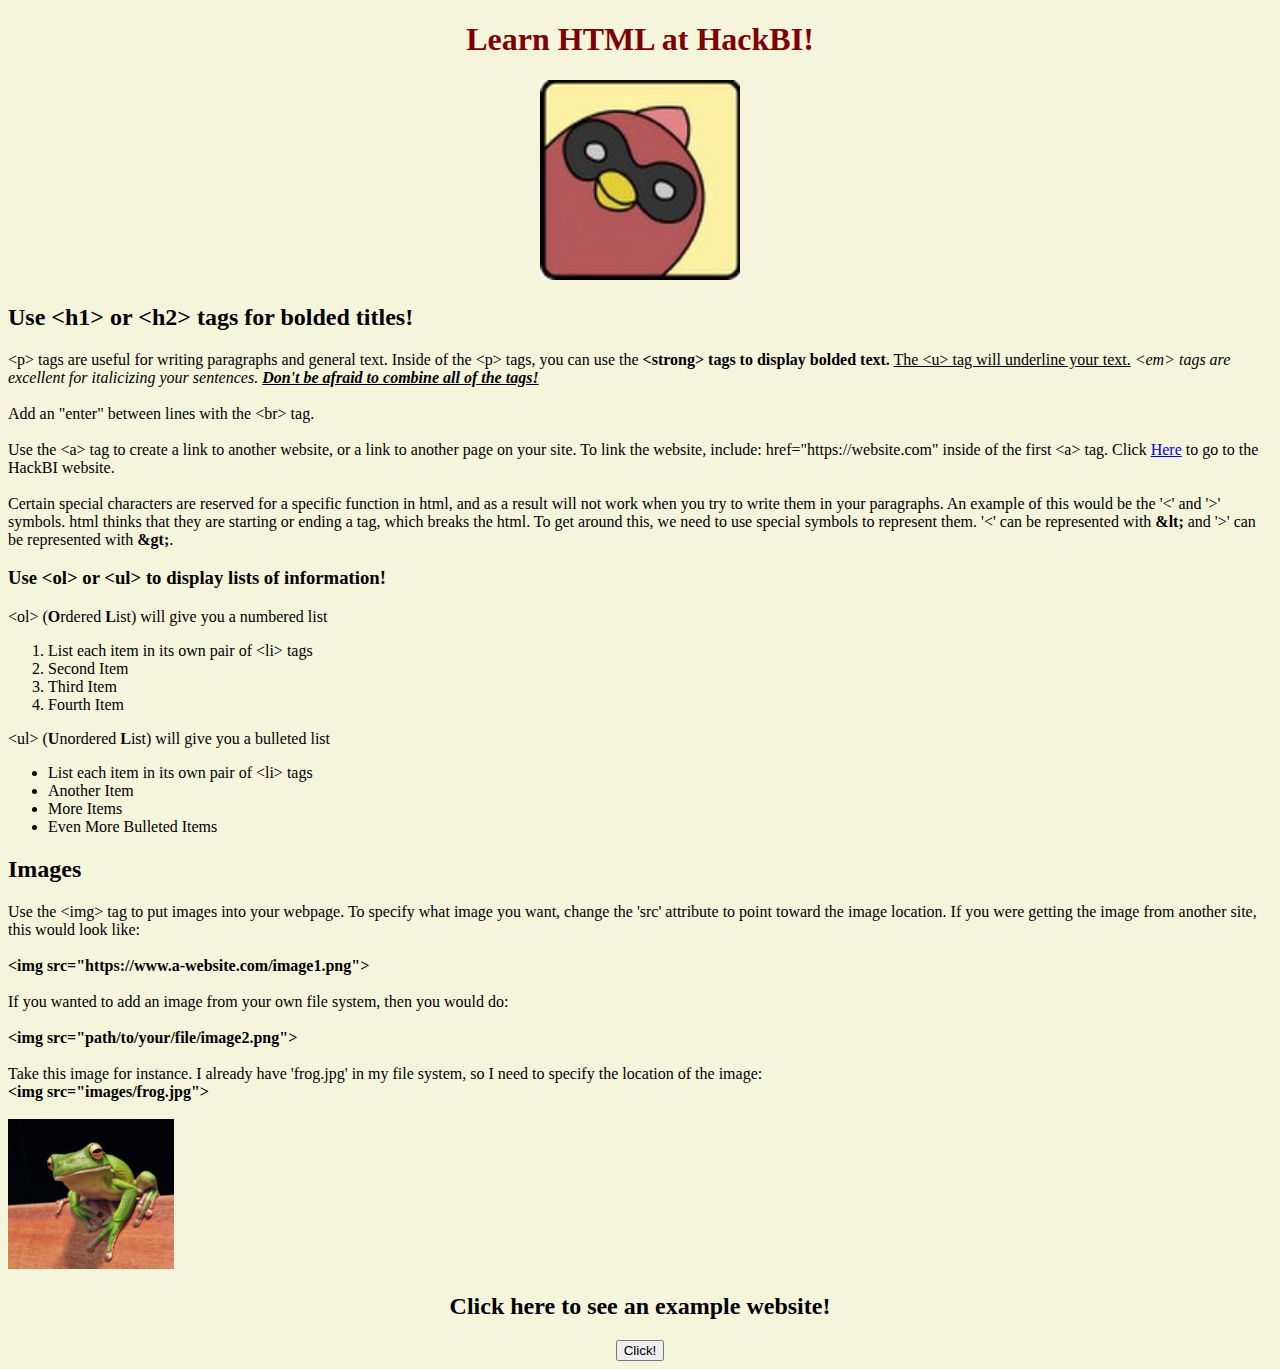
<file: index.html>
<!DOCTYPE html>
<html>
    <head>
        <!--<link rel="stylesheet" href="style.css">-->
        <title>HackBI HTML Introduction</title>
        <style>
            body {
                background-color: beige;
            }

            .title {
                color: maroon;
            }

            .holder {
                text-align: center;
            }

            .cardinal {
                height: 200px;
            }

            .frog {
                height: 150px;
            }
        </style>
    </head>
    <body>
        <div class="holder">
            <h1 class="title">Learn HTML at HackBI!</h1>
            <img class="cardinal" src="images/hack_bird.jpg" alt="HackBI Cardinal Hack Bird">
            
        </div>
        <div>
            <h2>Use &lt;h1&gt; or &lt;h2&gt; tags for bolded titles!</h2>
            <p>
                &lt;p&gt; tags are useful for writing paragraphs and general text.
                Inside of the &lt;p&gt; tags, you can use the <strong>&lt;strong&gt; tags to display bolded text.</strong>
                <u>The &lt;u&gt; tag will underline your text.</u><em> &lt;em&gt; tags are excellent for italicizing your sentences. 
                <u><strong>Don't be afraid to combine all of the tags!</strong></u></em>

                <br><br>Add an "enter" between lines with the &lt;br&gt; tag.
                <br><br>Use the &lt;a&gt; tag to create a link to another website, or a link to another page on your site. 
                To link the website, include: href="https://website.com" inside of the first &lt;a&gt; tag.
                Click <a href="https://www.hackbi.org">Here</a> to go to the HackBI website.
                <br><br>Certain special characters are reserved for a specific function in html, and as a result will not work
                when you try to write them in your paragraphs. An example of this would be the '&lt;' and '&gt;' symbols.
                html thinks that they are starting or ending a tag, which breaks the html. To get around this, we need to 
                use special symbols to represent them. '&lt;' can be represented with <strong>&amp;lt;</strong> and '&gt;'
                can be represented with <strong>&amp;gt;</strong>.
            </p>
            <h3>Use &lt;ol&gt; or &lt;ul&gt; to display lists of information!</h3>
            <p>
                &lt;ol&gt; (<strong>O</strong>rdered <Strong>L</Strong>ist) will give you a numbered list
                <ol>
                    <li>List each item in its own pair of &lt;li&gt; tags</li>
                    <li>Second Item</li>
                    <li>Third Item</li>
                    <li>Fourth Item</li>
                </ol>
                &lt;ul&gt; (<strong>U</strong>nordered <strong>L</strong>ist) will give you a bulleted list
                <ul>
                    <li>List each item in its own pair of &lt;li&gt; tags</li>
                    <li>Another Item</li>
                    <li>More Items</li>
                    <li>Even More Bulleted Items</li>
                </ul>
            </p>
            <h2>Images</h2>
            <p>
                Use the &lt;img&gt; tag to put images into your webpage. To specify what image you want, change the 'src'
                attribute to point toward the image location. If you were getting the image from another site, this
                would look like:<br><br>
                <strong>&lt;img src="https://www.a-website.com/image1.png"&gt;</strong><br><br>
                If you wanted to add an image from your own file system, then you would do: <br><br>
                <strong>&lt;img src="path/to/your/file/image2.png"&gt;</strong><br><br>
                Take this image for instance. I already have 'frog.jpg' in my file system, so I need to specify the location of the image:
                <br><strong>&lt;img src="images/frog.jpg"&gt;</strong><br><br>
                <img src="images/frog.jpg" class="frog">
            </p>
        </div>
        <div class="holder">
            <h2>Click here to see an example website!</h2>
            <a href="putting-it-together.html"><button>Click!</button></a>
        </div>
        
    </body>
</html>
</file>
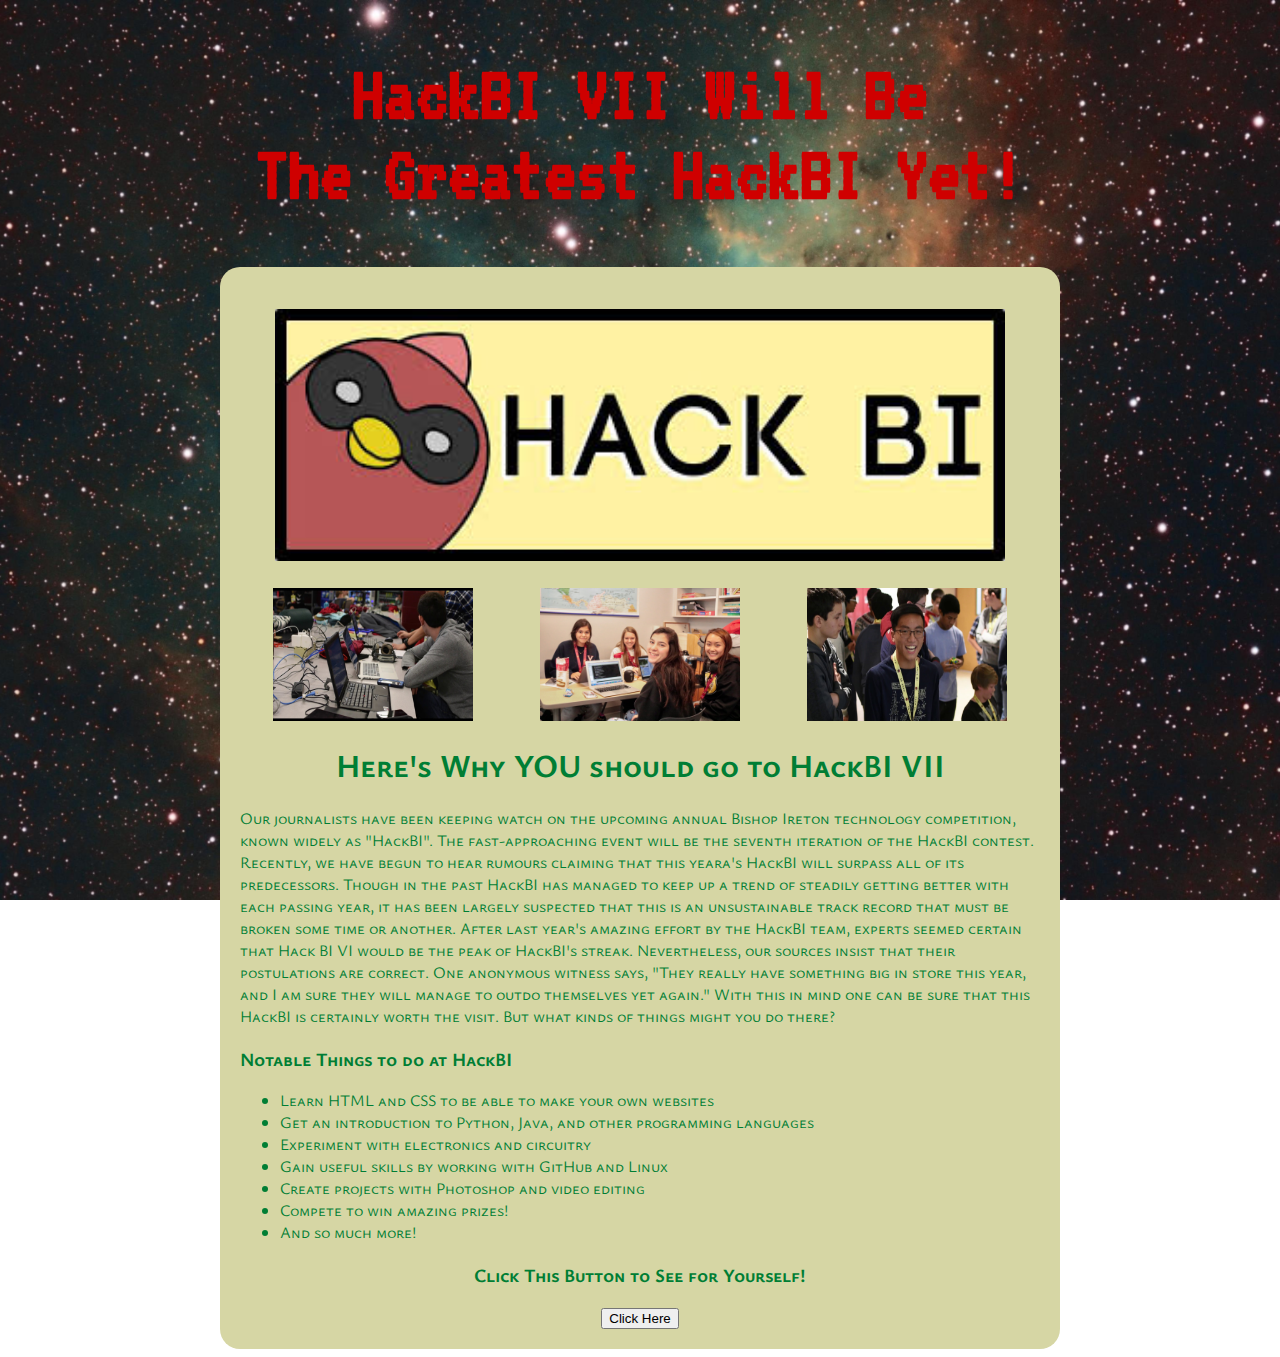
<file: putting-it-together.html>
<!DOCTYPE html>
<html>
    <head>
        <title>HackBI Propaganda</title>
        <link rel="stylesheet" href="style2.css">
        <link rel="icon" href="images/hack_bird.jpg">
        
        <!--Import Google Fonts-->
        <link rel="preconnect" href="https://fonts.googleapis.com">
        <link rel="preconnect" href="https://fonts.gstatic.com" crossorigin>
        <link href="https://fonts.googleapis.com/css2?family=VT323&display=swap" rel="stylesheet">

        <link rel="preconnect" href="https://fonts.googleapis.com">
        <link rel="preconnect" href="https://fonts.gstatic.com" crossorigin>
        <link href="https://fonts.googleapis.com/css2?family=Ysabeau+SC:wght@500&display=swap" rel="stylesheet">
    </head>
    <body>
        <div class="title">
            <h1>HackBI VII Will Be<br>The Greatest HackBI Yet!</h1>
        </div>

        <div class="body">
            <br>
            <img src="images/hackbi-banner.jpg" style="width: 730px">
            <br><br>
            <div class="horizontal-columns">
                <img src="images/hackbi1.jpg" style="width: 200px">
                <img src="images/hackbi2.jpeg" style="width: 200px">
                <img src="images/hackbi3.jpg" style="width: 200px">
            </div>
            <h1>Here's Why YOU should go to HackBI VII</h1>

            <div class="paragraph">
                <p>
                    Our journalists have been keeping watch on the upcoming annual Bishop Ireton technology competition,
                    known widely as "HackBI". The fast-approaching event will be the seventh iteration of the HackBI contest.
                    Recently, we have begun to hear rumours claiming that this yeara's HackBI will surpass all of its predecessors.
                    Though in the past HackBI has managed to keep up a trend of steadily getting better with each passing year,
                    it has been largely suspected that this is an unsustainable track record that must be broken some time or another.
                    After last year's amazing effort by the HackBI team, experts seemed certain that Hack BI VI would be the peak of
                    HackBI's streak. Nevertheless, our sources insist that their postulations are correct. One anonymous witness
                    says, "They really have something big in store this year, and I am sure they will manage to outdo themselves yet again."
                    With this in mind one can be sure that this HackBI is certainly worth the visit. But what kinds of things 
                    might you do there?
                </p>
                <h3>Notable Things to do at HackBI</h3>
                <ul>
                    <li>Learn HTML and CSS to be able to make your own websites</li>
                    <li>Get an introduction to Python, Java, and other programming languages</li>
                    <li>Experiment with electronics and circuitry</li>
                    <li>Gain useful skills by working with GitHub and Linux</li>
                    <li>Create projects with Photoshop and video editing</li>
                    <li>Compete to win amazing prizes!</li>
                    <li>And so much more!</li>
                </ul>
            </div>

            <h3>Click This Button to See for Yourself!</h3>
            <a href="https://www.hackbi.org"><button>Click Here</button></a>
        </div>
        
    </body>
</html>
</file>
<file: style.css>
body {
    background-color: beige;
}

.title {
    color: maroon;
}

.holder {
    text-align: center;
}

.cardinal {
    height: 200px;
}

.frog {
    height: 150px;
}
</file>
<file: style2.css>
body {
    background-image: url("images/space-background.jpg");
    background-position: center;
    background-size: cover;
    background-attachment: fixed;
    background-repeat: no-repeat;
}

.title {
    text-align: center;
    font-family: 'VT323', monospace;
    font-size: 40px;
    color: rgb(207, 0, 0);
}

.body {
    text-align: center;
    font-family: 'Ysabeau SC', sans-serif;
    color: rgb(0, 126, 52);

    margin: 0 auto;
    max-width: 800px;
    padding: 20px;
    background-color: rgb(214, 214, 164);
    border-radius: 20px;
}

.horizontal-columns {
    display: flex;
    flex-direction: row;

    justify-content: center;
    justify-content: space-between;
    justify-content: space-around;
}

.paragraph {
    text-align: left;
}
</file>
